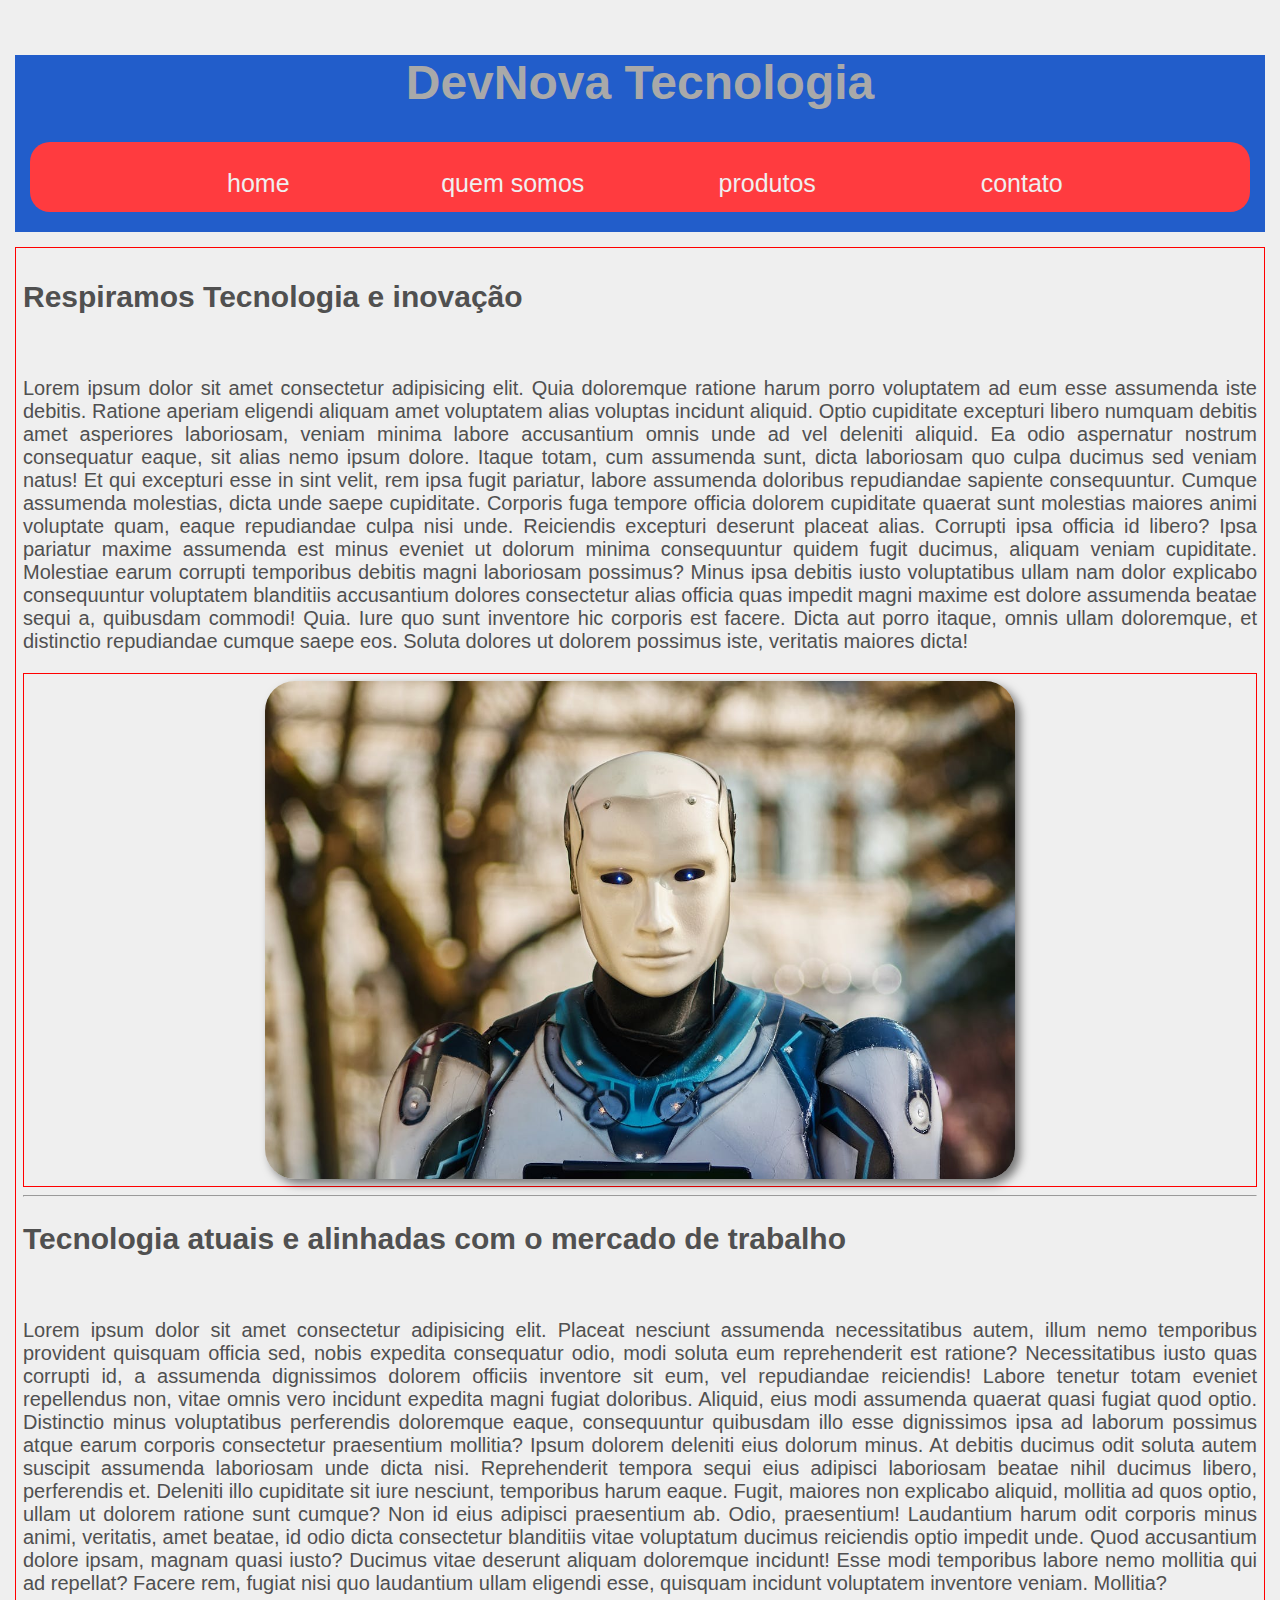
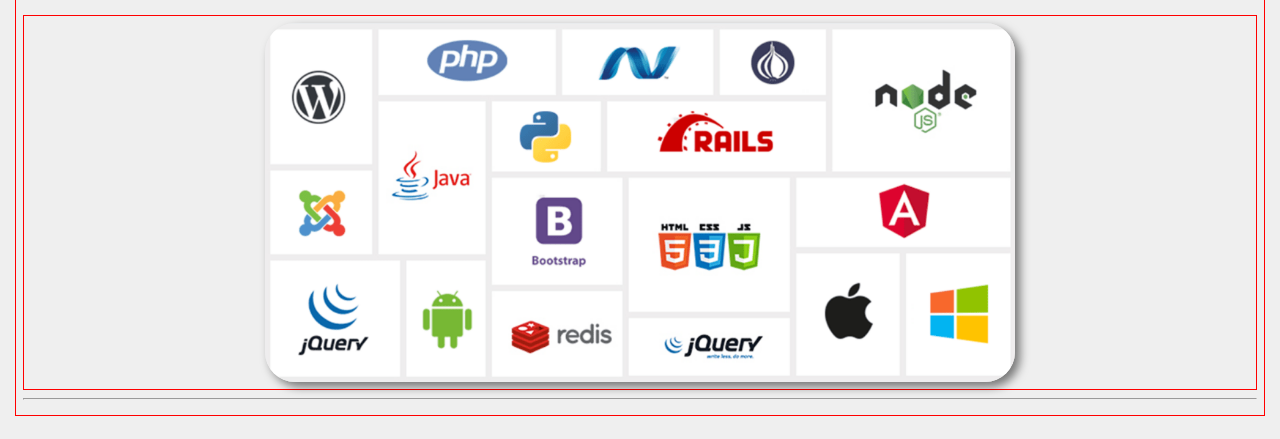
<file: index.html>
<!DOCTYPE html>
<html lang="pt-br">
<head>
    <meta charset="UTF-8">
    <meta name="viewport" content="width=device-width, initial-scale=1.0">

    <link rel="stylesheet" href="styles/style.css">

    <title>DevNova</title>
</head>
<body>

    <header>
<H1>DevNova Tecnologia</H1>
<nav>
    <a href="index.html" target="_self" rel="noopener noreferrer">home</a>
    <a href="_quem_somos.html" target="_self" rel="noopener noreferrer">quem somos</a>
    <a href="produtos.html" target="_self" rel="noopener noreferrer">produtos</a>
    <a href="contato.html" target="_self" rel="noopener noreferrer">contato</a>
</nav>
    </header>

    <div>
        <h2>Respiramos Tecnologia e inovação</h2>
        <br>
        <p>
          Lorem ipsum dolor sit amet consectetur adipisicing elit. Quia doloremque ratione harum porro voluptatem ad eum esse assumenda iste debitis. Ratione aperiam eligendi aliquam amet voluptatem alias voluptas incidunt aliquid.
          Optio cupiditate excepturi libero numquam debitis amet asperiores laboriosam, veniam minima labore accusantium omnis unde ad vel deleniti aliquid. Ea odio aspernatur nostrum consequatur eaque, sit alias nemo ipsum dolore.
          Itaque totam, cum assumenda sunt, dicta laboriosam quo culpa ducimus sed veniam natus! Et qui excepturi esse in sint velit, rem ipsa fugit pariatur, labore assumenda doloribus repudiandae sapiente consequuntur.
          Cumque assumenda molestias, dicta unde saepe cupiditate. Corporis fuga tempore officia dolorem cupiditate quaerat sunt molestias maiores animi voluptate quam, eaque repudiandae culpa nisi unde. Reiciendis excepturi deserunt placeat alias.
          Corrupti ipsa officia id libero? Ipsa pariatur maxime assumenda est minus eveniet ut dolorum minima consequuntur quidem fugit ducimus, aliquam veniam cupiditate. Molestiae earum corrupti temporibus debitis magni laboriosam possimus?
          Minus ipsa debitis iusto voluptatibus ullam nam dolor explicabo consequuntur voluptatem blanditiis accusantium dolores consectetur alias officia quas impedit magni maxime est dolore assumenda beatae sequi a, quibusdam commodi! Quia.
          Iure quo sunt inventore hic corporis est facere. Dicta aut porro itaque, omnis ullam doloremque, et distinctio repudiandae cumque saepe eos. Soluta dolores ut dolorem possimus iste, veritatis maiores dicta!
        </p>
        <div class="image">
            <img src="images/inovacao.jpg" alt="">
        </div>
        <hr>
        <h2>Tecnologia atuais e alinhadas com o mercado de trabalho</h2>
        <br>
        <p>
            Lorem ipsum dolor sit amet consectetur adipisicing elit. Placeat nesciunt assumenda necessitatibus autem, illum nemo temporibus provident quisquam officia sed, nobis expedita consequatur odio, modi soluta eum reprehenderit est ratione?
            Necessitatibus iusto quas corrupti id, a assumenda dignissimos dolorem officiis inventore sit eum, vel repudiandae reiciendis! Labore tenetur totam eveniet repellendus non, vitae omnis vero incidunt expedita magni fugiat doloribus.
            Aliquid, eius modi assumenda quaerat quasi fugiat quod optio. Distinctio minus voluptatibus perferendis doloremque eaque, consequuntur quibusdam illo esse dignissimos ipsa ad laborum possimus atque earum corporis consectetur praesentium mollitia?
            Ipsum dolorem deleniti eius dolorum minus. At debitis ducimus odit soluta autem suscipit assumenda laboriosam unde dicta nisi. Reprehenderit tempora sequi eius adipisci laboriosam beatae nihil ducimus libero, perferendis et.
            Deleniti illo cupiditate sit iure nesciunt, temporibus harum eaque. Fugit, maiores non explicabo aliquid, mollitia ad quos optio, ullam ut dolorem ratione sunt cumque? Non id eius adipisci praesentium ab.
            Odio, praesentium! Laudantium harum odit corporis minus animi, veritatis, amet beatae, id odio dicta consectetur blanditiis vitae voluptatum ducimus reiciendis optio impedit unde. Quod accusantium dolore ipsam, magnam quasi iusto?
            Ducimus vitae deserunt aliquam doloremque incidunt! Esse modi temporibus labore nemo mollitia qui ad repellat? Facere rem, fugiat nisi quo laudantium ullam eligendi esse, quisquam incidunt voluptatem inventore veniam. Mollitia?
        </p>
        <div class="image">
            <img src="images/tecnologias.jpg" alt="">
        </div>
        <hr>
    </div>

   
    
</body>
</html>
</file>
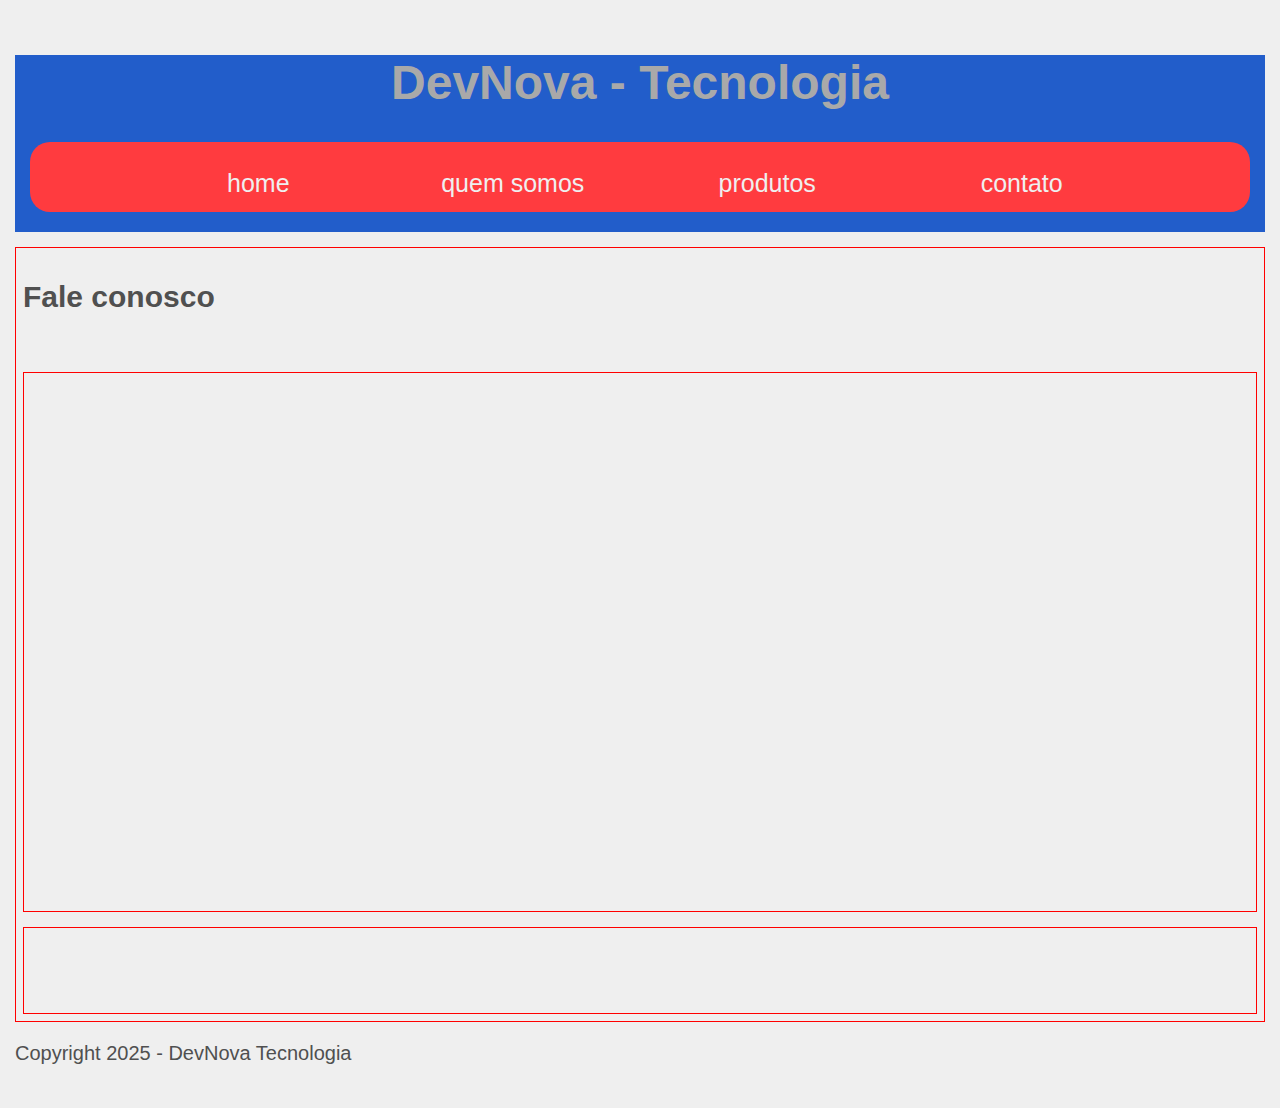
<file: contato.html>
<!DOCTYPE html>
<html lang=pt-br">

<head>
    <meta charset="UTF-8">
    <meta name="viewport" content="width=device-width, initial-scale=1.0">

    <link rel="stylesheet" href="styles/style.css">

    <title>DevNova</title>
</head>

<body>

    <header>
        <h1>DevNova - Tecnologia</h1>
        <nav>
            <a href="index.html" target="_self" rel="noopener noreferrer">home</a>
            <a href="quem_somos.html" target="_self" rel="noopener noreferrer">quem somos</a>
            <a href="produtos.html" target="_self" rel="noopener noreferrer">produtos</a>
            <a href="contato.html" target="_self" rel="noopener noreferrer">contato</a>
        </nav>
    </header>

    <div>
        <h2>Fale conosco</h2>
        <br>

        <div id="map">
            <iframe src="https://www.google.com/maps/embed?pb=!1m18!1m12!1m3!1d3466.0865469049745!2d-53.809673723685464!3d-29.68827037510485!2m3!1f0!2f0!3f0!3m2!1i1024!2i768!4f13.1!3m3!1m2!1s0x9503cb6a265f500b%3A0x4c41ba7818632b15!2sSenac%20Santa%20Maria!5e0!3m2!1spt-BR!2sbr!4v1760656321029!5m2!1spt-BR!2sbr" width="100%" height="520" style="border:0;" allowfullscreen="" loading="lazy" referrerpolicy="no-referrer-when-downgrade"></iframe>


        </div>

        <div id="dados">
            <a class="contact" href="tel:55991179592">(55)991179592</a>
            <a class="contact" href="mailto:05094670085@senacrs.edu.br">Email</a>

        </div>

    </div>



    <footer>
        <p id="copy">Copyright 2025 - DevNova Tecnologia</p>
    </footer>


</body>

</html>
</file>
<file: styles/style.css>
body{
    width: 1280;
    margin-right: auto;
    margin-left: auto;
    background-color: #efefef;
    font-family: 'Segoe UI', Tahoma, Geneva, Verdana, sans-serif;
    color: #505050;
    padding: 15px;
}

h1{
    color: #a9a9a9;
    font-size: 48px;
}

header{
    text-align: center;
    background-color: #225dca;
    padding-bottom: 5px;
}

 nav{
    border-radius: 20px;
    background-color: #ff3b3f;
    margin: 15px;
    height: 70px;
 }

 a{
    text-decoration: none;
    display: inline-block;
    width: 200px;
    font-size: 25px;
     padding: 15px;
     margin-right: 10px;
     margin-left: 10px;
     margin-top: 12px;

 }

 a:link, a:visited{
    color: #efefef;
   
 }

 a:hover{
   
    background-color: #efefef ;
    border-radius: 50px;
 }

 div{
    border: 1px solid red;
    margin-top: 15px;
    padding: 7px;
 }

 h2{
   
    font-size: 30px;
 }

 p{
    font-size: 20px;
    text-align: justify;
 }

 img{
    display: block;
    width: 750px;
    margin-left: auto;
    margin-right: auto;
    border-radius: 30px;
    box-shadow: 5px 5px 10px rgba(0,0,0,0.5);

 }
</file>
